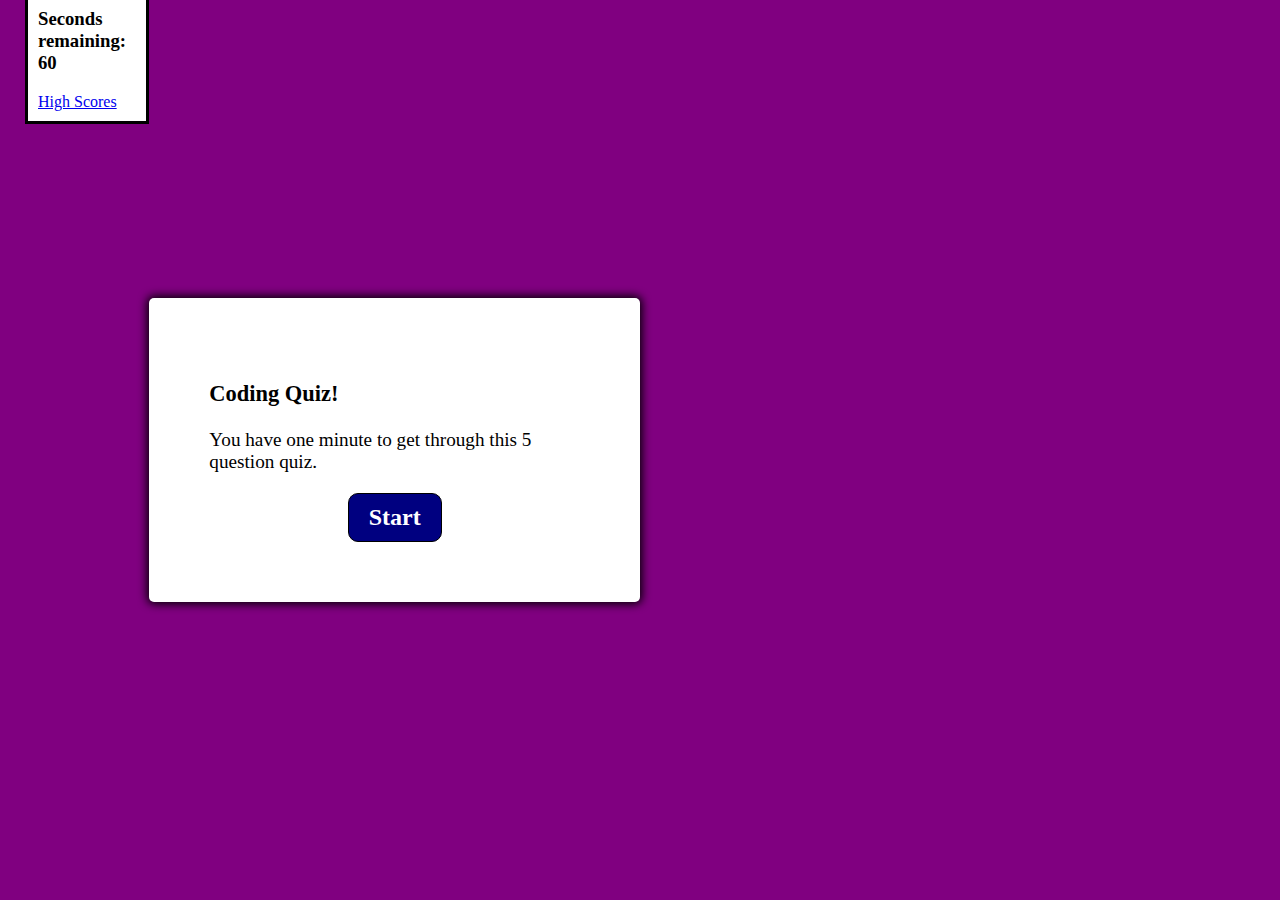
<file: index.html>
<!DOCTYPE html>
<html lang="en">

<head>
    <meta charset="UTF-8">
    <meta name="viewport" content="width=device-width, initial-scale=1.0">
    <title>Code Quiz</title>
    <link rel="preconnect" href="https://fonts.gstatic.com">
    <link href="https://fonts.googleapis.com/css2?family=Montserrat&display=swap" rel="stylesheet">
    <script defer src="script.js">
    </script>
    <link rel="stylesheet" href="style.css">
</head>
<header>
    <h3>Seconds remaining: <span id="time-left">60</span></h3>
    <a href="highScores.html">High Scores</a>
  </header>
  <body>
    <div class="container">
      <h3 id="titleCard">Coding Quiz!</h3>
  <p id="titleCard1">You have one minute to get through this 5 question quiz.
  </p>
      <div id="question-container" class="hide">
        <div id="question">Question</div>
        <div id="answer-buttons" class="btn-grid">
          <button class="btn">Answer 1</button>
          <button class="btn">Answer 2</button>
          <button class="btn">Answer 3</button>
          <button class="btn">Answer 4</button>
        </div>
      </div>
      <div class="controls">
        <button id="start-btn" class="start-btn btn">Start</button>
        <button id="next-btn" class="next-btn btn hide">Next</button>
      </div>
    </div>
  </body>
  </html>
</file>
<file: style.css>
*, *::before, *::after {
    box-sizing: border-box;
    font-family: Gotham Rounded;
  }
  
  body {
    padding: 0;
    margin: 0;
    display: flex;
    width: 50vw;
    height: 100vh;
    justify-content: center;
    align-items: center;
    background-color: purple
  }
  
  .container {
    width: 800px;
    max-width: 80%;
    background-color: white;
    border-radius: 5px;
    padding: 60px;
    box-shadow: 0 0 10px 2px;
    font-size: larger;
  }
  
  .btn-grid {
    display: grid;
    grid-template-columns: repeat(2, auto);
    gap: 10px;
    margin: 20px 0;
  }
  
  .btn {
    border: 1px solid black;
    background-color: navy;
    border-radius: 10px;
    padding: 5px 10px;
    color: white;
    outline: none;
    font-size: larger;
  }
  
  .btn:hover {
    border-color: black;
  }
  
  .btn.correct {
    color: green;
  }
  
  .btn.wrong {
    color: red;
  }
  
  .start-btn, .next-btn {
    font-size: 1.5rem;
    font-weight: bold;
    padding: 10px 20px;
  }
  
  .controls {
    display: flex;
    justify-content: center;
    align-items: center;
  }
  
  .hide {
    display: none;
  }
  header {
      margin-bottom: 800px;
      margin-left: 25px;
      border-style: solid;
      padding: 10px;
      background-color: white;
  }
</file>
